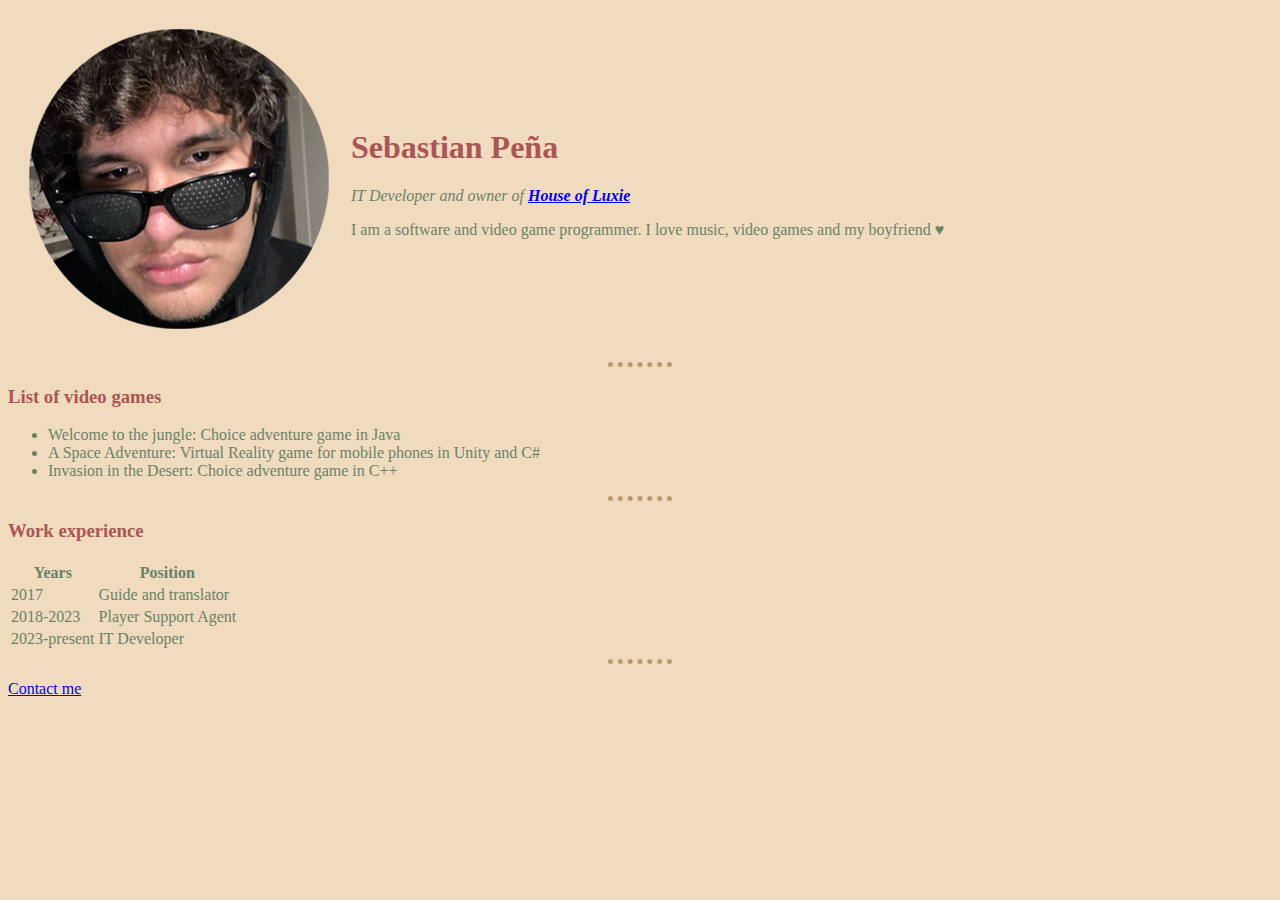
<file: index.html>
<!DOCTYPE html>
<html lang="en">

<head>
    <meta charset="UTF-8">
    <title>Sebastian's personal page</title>
    <link rel="stylesheet" href="css/styles.css">
</head>

<body>

    <table cellspacing = "20">
        <tr>
            <td><img src="Img/sebastian-pfp.png" alt="sebastian-pena-profile-pic"></td>
            <td>
                <h1>Sebastian Peña</h1>
                <p><em>IT Developer and owner of <strong><a href="https://houseofluxie.com/">House of Luxie</a></strong></em></p>
                <p>I am a software and video game programmer. I love music, video games and my boyfriend ♥</p>
            </td>
        </tr>
    </table>
    
    

    <hr>

    <h3>List of video games</h3>
        <ul>
            <li>Welcome to the jungle: Choice adventure game in Java</li>
            <li>A Space Adventure: Virtual Reality game for mobile phones in Unity and C#</li>
            <li>Invasion in the Desert: Choice adventure game in C++</li>
        </ul>
    
    <hr>

    <h3>Work experience</h3>
    <table>
        <thead>
            <tr>
                <th>Years</th>
                <th>Position</th>
            </tr>
        </thead>
        <tbody>
            <tr>
                <td>2017</td>
                <td>Guide and translator</td>
            </tr>
            <tr>
                <td>2018-2023</td>
                <td>Player Support Agent</td>
            </tr>
            <tr>
                <td>2023-present</td>
                <td>IT Developer</td>
            </tr>
        </tbody>
    </table>

    <hr>

    <p><a href="contact.html">Contact me</a></p>
</body>

</html>
</file>
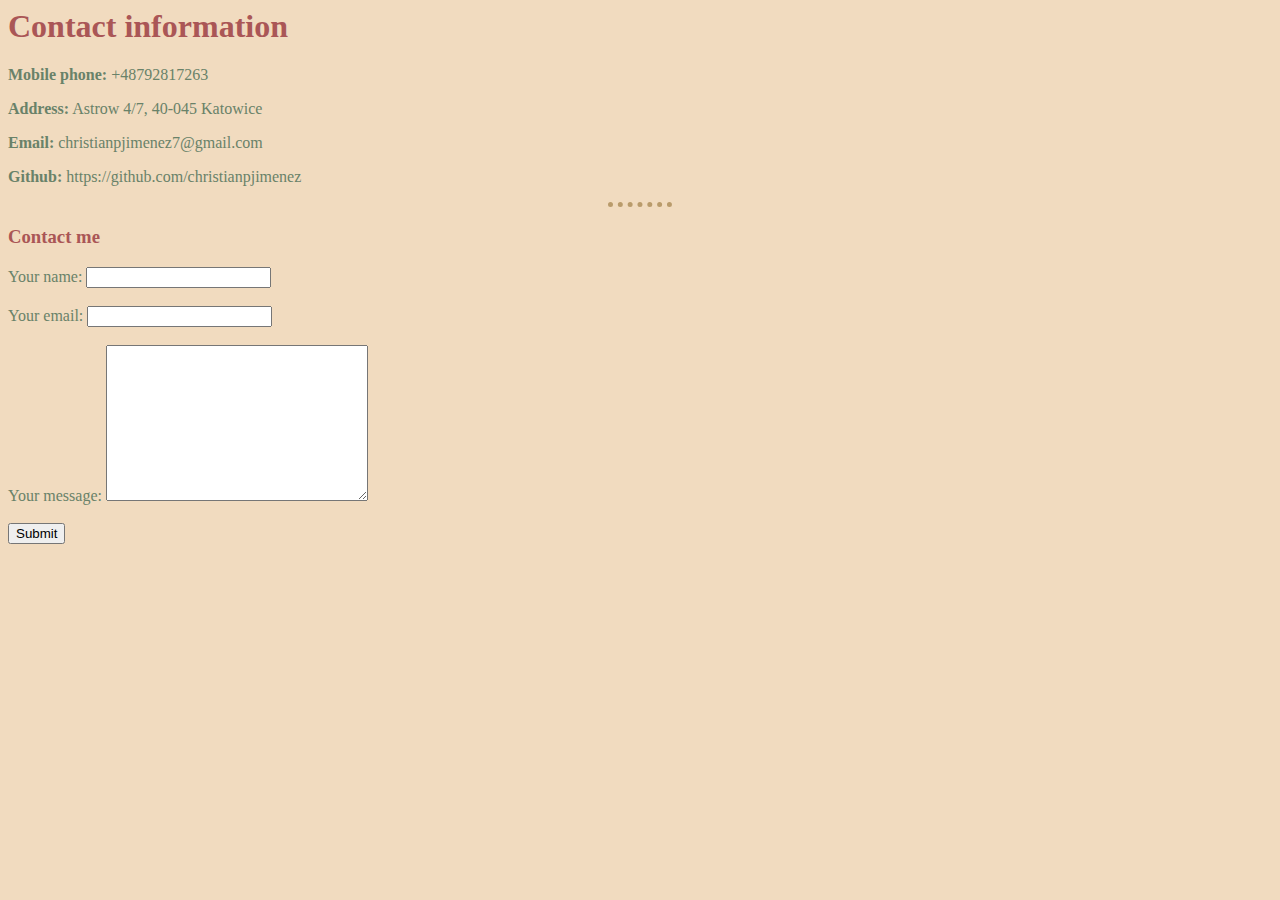
<file: contact.html>
<head>
    <meta charset="UTF-8">
    <link rel="stylesheet" href="css/styles.css">
</head>

<body>
    <h1>Contact information</h1>

<p><strong>Mobile phone:</strong> +48792817263</p>
<p><strong>Address:</strong> Astrow 4/7, 40-045 Katowice</p>
<p><strong>Email:</strong> christianpjimenez7@gmail.com</p>
<p><strong>Github:</strong> https://github.com/christianpjimenez</p>

<hr>

<h3>Contact me</h3>
<form action="mailto:christianpjimenez7@gmail.com" method="post" enctype="text/plain">
    <label>Your name:</label>
    <input type="text" name="YourName"><br><br>
    <label>Your email:</label>
    <input type="email" name="YourEmail"><br><br>
    <label for="">Your message:</label>
    <textarea name="YourMessage" id="" cols="30" rows="10"></textarea><br><br>
    <input type="submit">



</form>
</body>
</file>
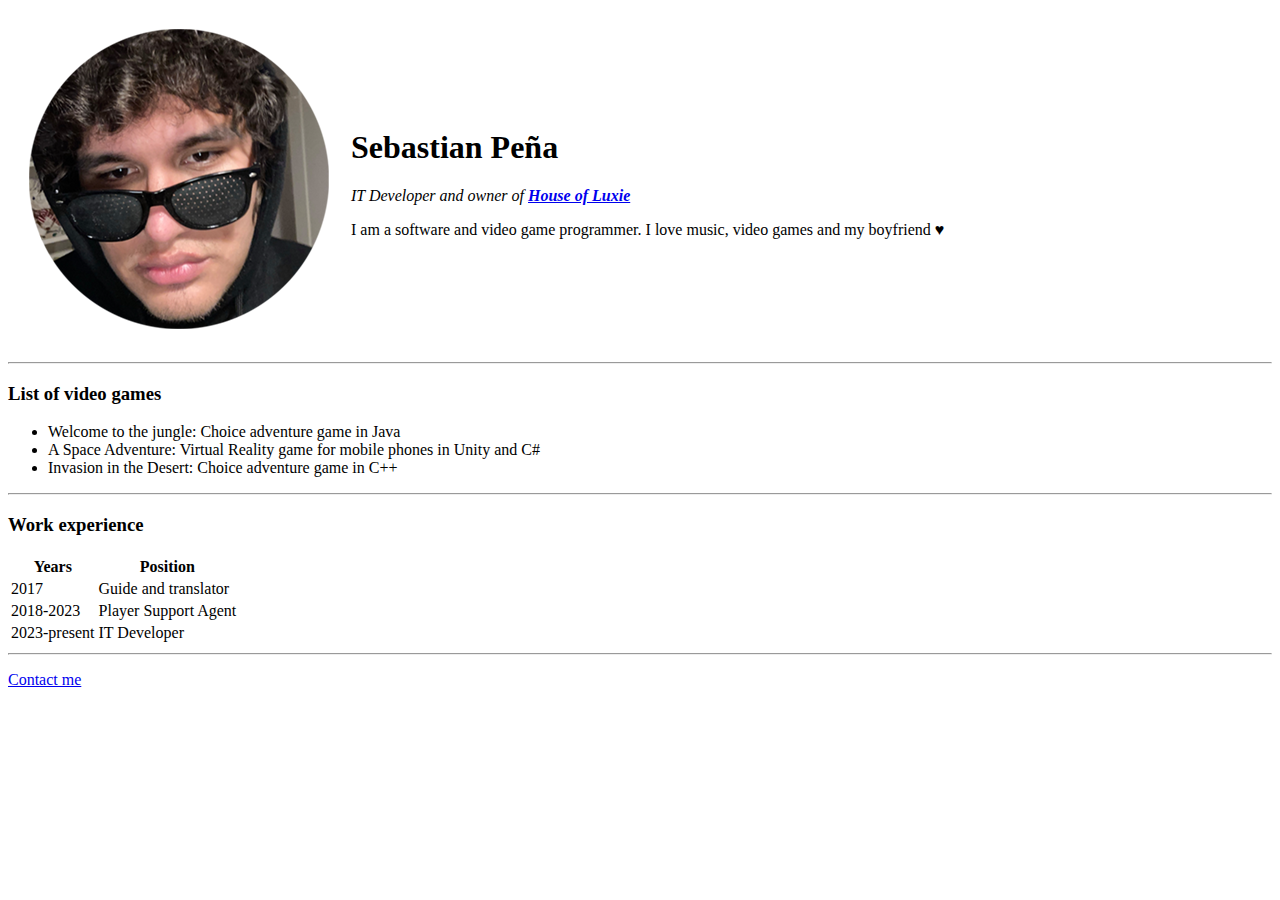
<file: personal-page.html>
<!DOCTYPE html>
<html lang="en">

<head>
    <meta charset="UTF-8">
    <title>Sebastian's personal page</title>
</head>

<body>

    <table cellspacing = "20">
        <tr>
            <td><img src="Img/sebastian-pfp.png" alt="sebastian-pena-profile-pic"></td>
            <td>
                <h1>Sebastian Peña</h1>
                <p><em>IT Developer and owner of <strong><a href="https://houseofluxie.com/">House of Luxie</a></strong></em></p>
                <p>I am a software and video game programmer. I love music, video games and my boyfriend ♥</p>
            </td>
        </tr>
    </table>
    
    

    <hr>

    <h3>List of video games</h3>
        <ul>
            <li>Welcome to the jungle: Choice adventure game in Java</li>
            <li>A Space Adventure: Virtual Reality game for mobile phones in Unity and C#</li>
            <li>Invasion in the Desert: Choice adventure game in C++</li>
        </ul>
    
    <hr>

    <h3>Work experience</h3>
    <table>
        <thead>
            <tr>
                <th>Years</th>
                <th>Position</th>
            </tr>
        </thead>
        <tbody>
            <tr>
                <td>2017</td>
                <td>Guide and translator</td>
            </tr>
            <tr>
                <td>2018-2023</td>
                <td>Player Support Agent</td>
            </tr>
            <tr>
                <td>2023-present</td>
                <td>IT Developer</td>
            </tr>
        </tbody>
    </table>

    <hr>

    <p><a href="contact.html">Contact me</a></p>
</body>

</html>
</file>
<file: css/styles.css>
body
{
    background-color: #F1DBBF;
    color: #698269;
}

hr
{
    border-color: #B99B6B;
    border-style: none;
    border-top-style: dotted;
    border-width: 5px;
    width: 5%;    
}

h1, h3
{
    color: #AA5656;
}
</file>
